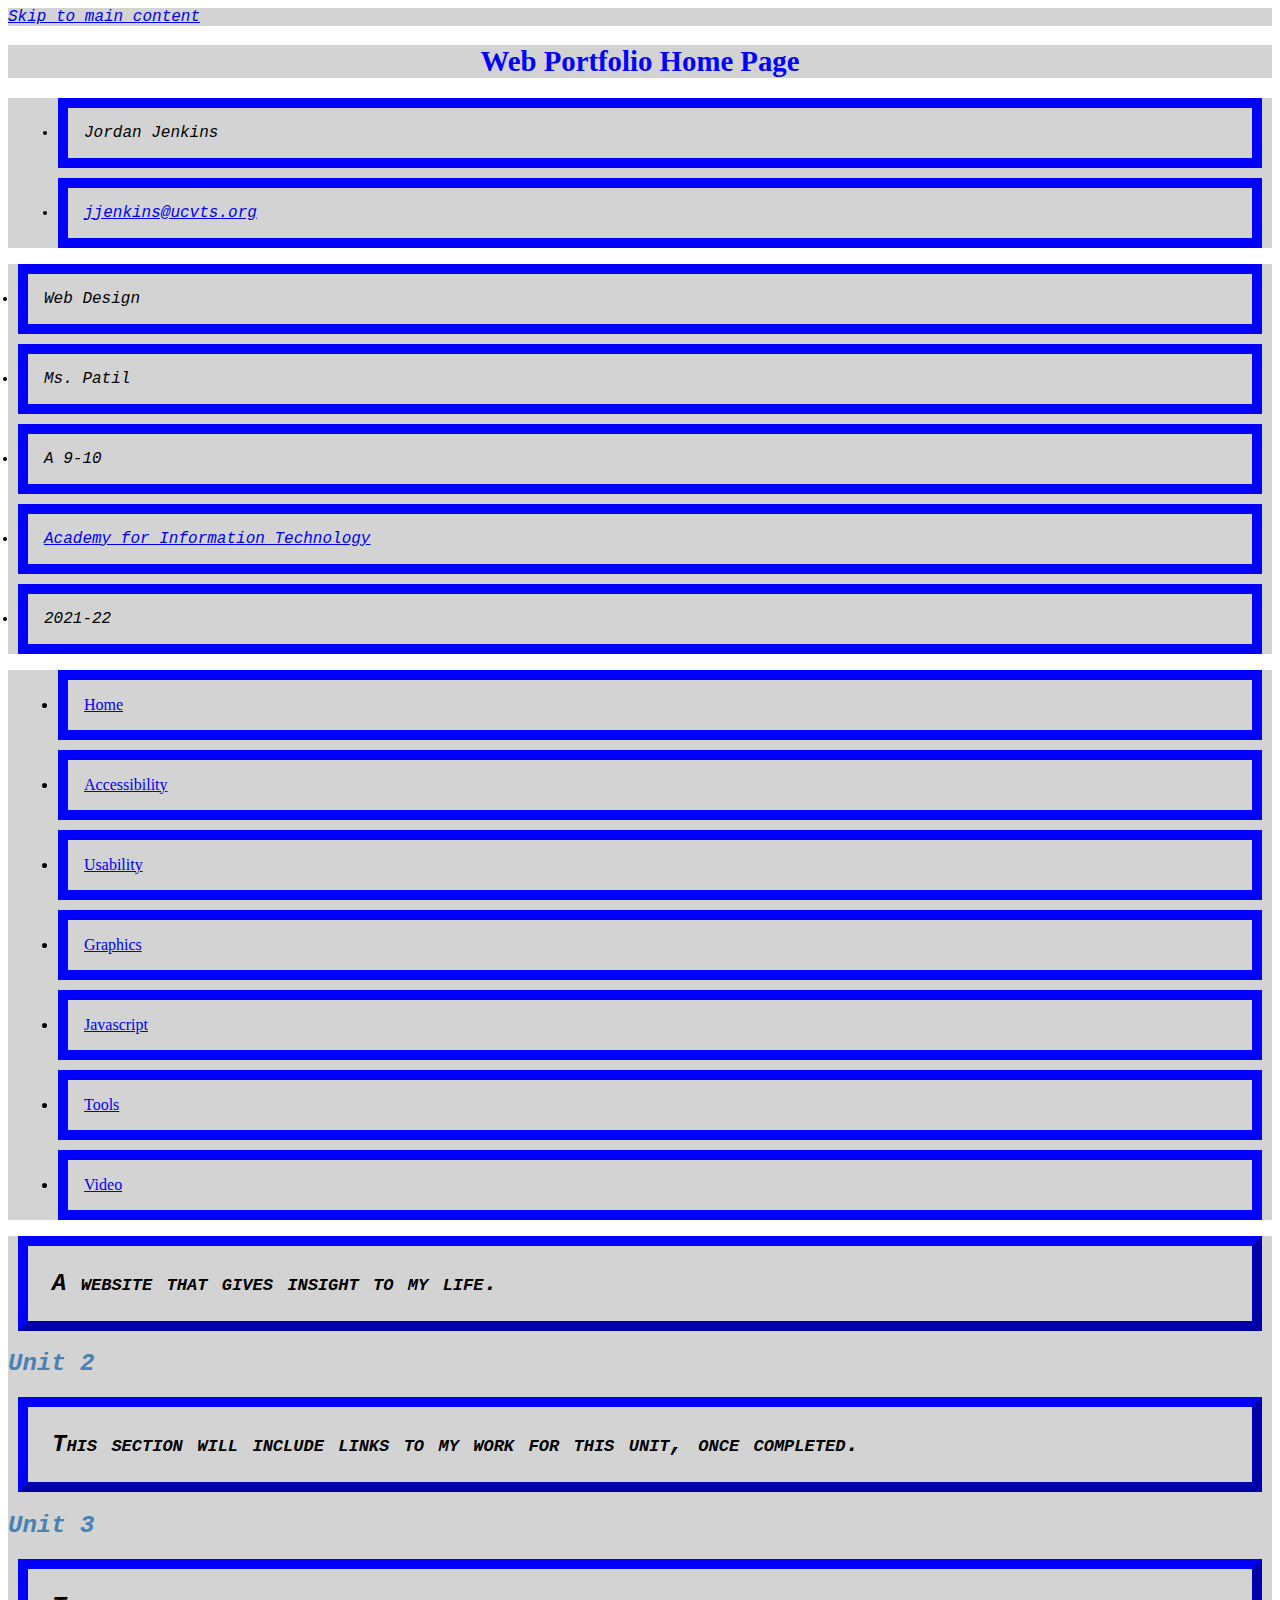
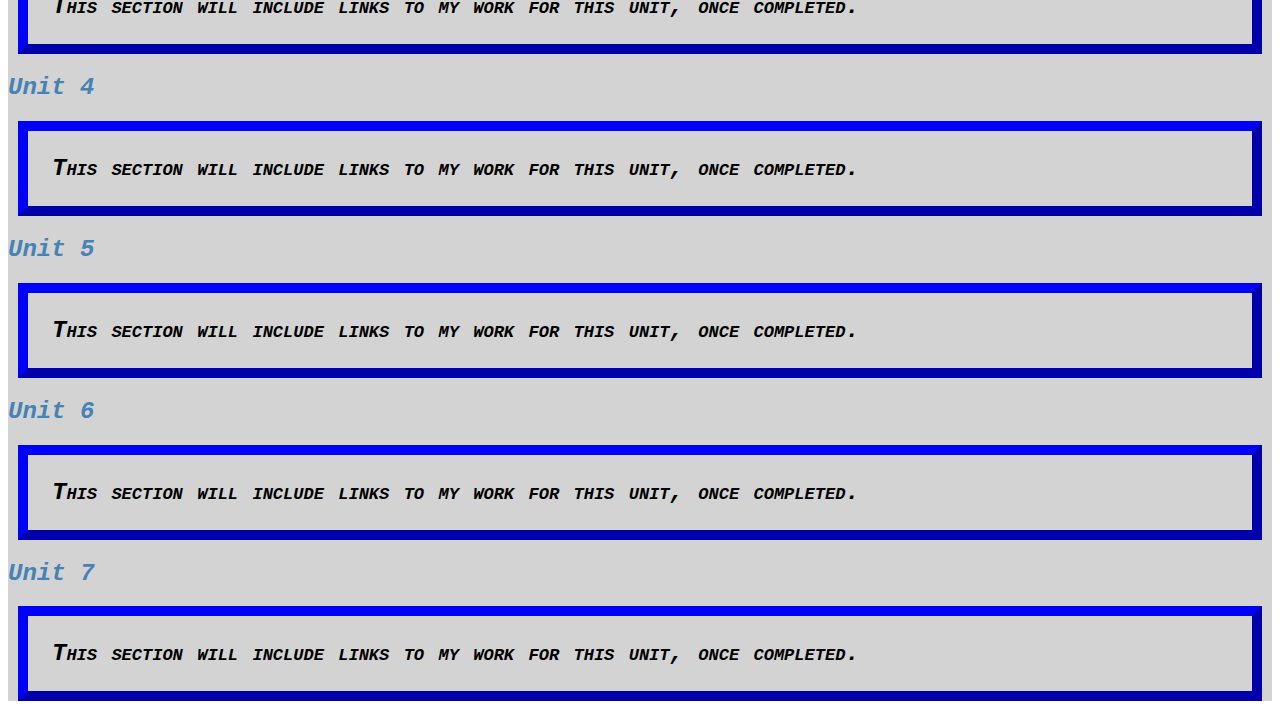
<file: index.html>
<!DOCTYPE html>
<html lang="en" dir="ltr">
  <head>
    <link type="text/css" rel="stylesheet" href="styles/mystyle.css" media="screen">
    <meta charset="utf-8">
    <title>Web Portfolio: Jordan Jenkins</title>
  </head>
  <body>
    <div>
      <a href="#main">Skip to main content</a>
    </div>
    <h1>Web Portfolio Home Page</h1>
      <main id="main">
    <div>
      <ul>
    <li>Jordan Jenkins</li>
    <li>
      <a href="mailto:jjenkins@ucvts.org">jjenkins@ucvts.org</a>
    </li>
    </ul>
  </div>
  <div>
    <li>Web Design</li>
    <li>Ms. Patil</li>
    <li>A 9-10</li>
    <li> <a href ="https://www.ucvts.tec.nj.us/Page/471">Academy for Information Technology</a> </li>
    <li>2021-22</li>
    </div>
    <nav>
      <ul>
        <li>
        <a href ="index.html">Home</a>
        </li>
        <li>
          <a href ="accessibility.html">Accessibility</a>
        </li>
        <li>
          <a href ="usability.html">Usability</a>
        </li>
        <li>
          <a href ="graphics.html">Graphics</a>
        </li>
        <li>
          <a href = "javascript.html">Javascript</a>
        </li>
        <li>
          <a href ="tools.html">Tools</a>
        </li>
        <li>
          <a href ="video.html">Video</a>
        </li>
        </ul>
      </nav>
    <div>
    <p> A website that gives insight to my life.</p>
    <h2>Unit 2</h2>
    <p>This section will include links to my work for this unit, once completed.</p>
    <h2>Unit 3</h2>
    <p>This section will include links to my work for this unit, once completed.</p>
    <h2>Unit 4</h2>
    <p>This section will include links to my work for this unit, once completed.</p>
    <h2> Unit 5</h2>
    <p>This section will include links to my work for this unit, once completed.</p>
    <h2>Unit 6</h2>
    <p>This section will include links to my work for this unit, once completed.</p>
    <h2>Unit 7</h2>
    <p>This section will include links to my work for this unit, once completed.</p>
    </div>
    </main>
  </body>
</html>
</file>
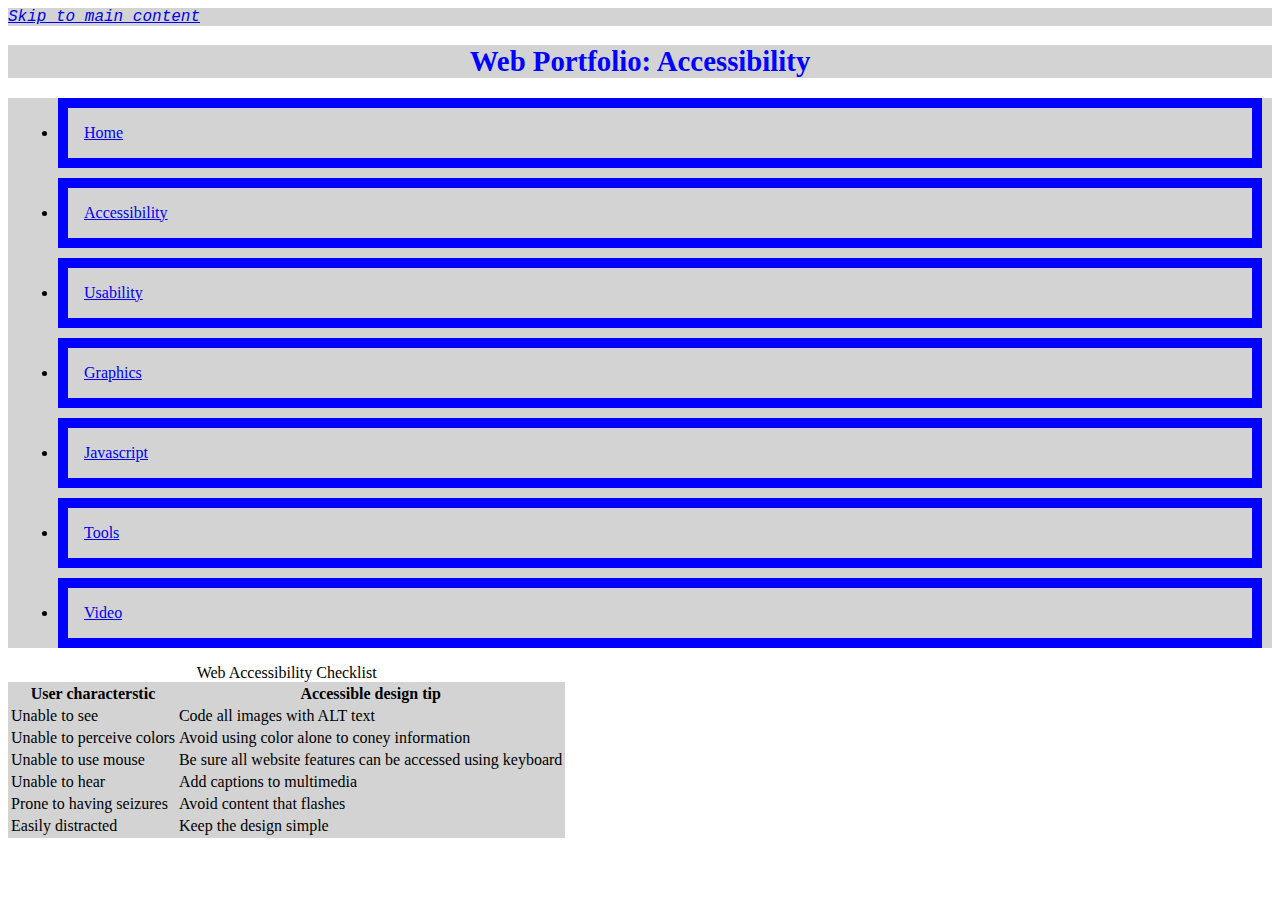
<file: accessibility.html>
<!DOCTYPE html>
<html lang="en" dir="ltr">
  <head>
    <link type="text/css" rel="stylesheet" href="styles/mystyle.css" media="screen">
    <meta charset="utf-8">
    <title>Web Portfolio: Jordan Jenkins' Accessibility Page</title>
  </head>
  <body>
    <div>
      <a href="#main">Skip to main content</a>
    </div>
    <h1>Web Portfolio: Accessibility</h1>
      <main id="main">
        <nav>
          <ul>
            <li>
            <a href ="index.html">Home</a>
            </li>
            <li>
              <a href ="accessibility.html">Accessibility</a>
            </li>
            <li>
              <a href ="usability.html">Usability</a>
            </li>
            <li>
              <a href ="graphics.html">Graphics</a>
            </li>
            <li>
              <a href = "javascript.html">Javascript</a>
            </li>
            <li>
              <a href ="tools.html">Tools</a>
            </li>
            <li>
              <a href ="video.html">Video</a>
            </li>
            </ul>
          </nav>
    <table>
      <caption>Web Accessibility Checklist</caption>
      <thead>
        <tr>
          <th scope="col">User characterstic</th>
          <th scope="col">Accessible design tip</th>
        </tr>
      </thead>
      <tbody>
        <tr>
          <td>Unable to see</td>
          <td>Code all images with ALT text</td>
        </tr>
        <tr>
          <td>Unable to perceive colors</td>
          <td>Avoid using color alone to coney information</td>
        </tr>
        <tr>
          <td>Unable to use mouse</td>
          <td>Be sure all website features can be accessed using keyboard</td>
        </tr>
        <tr>
          <td>Unable to hear</td>
          <td>Add captions to multimedia</td>
        </tr>
        <tr>
          <td>Prone to having seizures</td>
          <td>Avoid content that flashes</td>
        </tr>
        <tr>
          <td>Easily distracted</td>
          <td>Keep the design simple</td>
        </tr>
      </tbody>
    </table>
  </main>
  </body>
</html>
</file>
<file: styles/mystyle.css>
<style>
/*
#808080
*/
body {
font-size: 1em;
font-weight: normal;
font-family: Arial, Sans-serif;
color: #F8F8FF;
text-align: left;
background-color: #D3D3D3;
}
table {
  background-color: #D3D3D3;
}
video {
  background-color: #D3D3D3;
}
div {
  background-color: #D3D3D3;
}
nav {
  background-color: #D3D3D3;
}
ul {
  background-color: #D3D3D3;
}
li {
  background-color: #D3D3D3;
  padding: 1em;
    border-width: 10px;
    border-style: solid;
    border-color: blue;
    margin: 10px;
}
h1 {
font-size: 1.8em;
font-weight: bold;
color: #0000ff;
text-align: center;
background-color: #D3D3D3;
}
h2 {
font-size: 1.5em;
font-weight: bolder;
color: #4682B4;
text-align: left;
background-color: #D3D3D3;
}
div {
 font-style: oblique;
 font-family: Courier, monospace;
 background-color: #D3D3D3;
}
p {
 font-weight:bold;
 font-variant: small-caps;
 font-size: 18pt;
 background-color: #D3D3D3;
 padding: 1em;
 border-width: 10px;
 border-style: outset;
 border-color: blue;
 margin: 10px;
}

</style>
</file>
